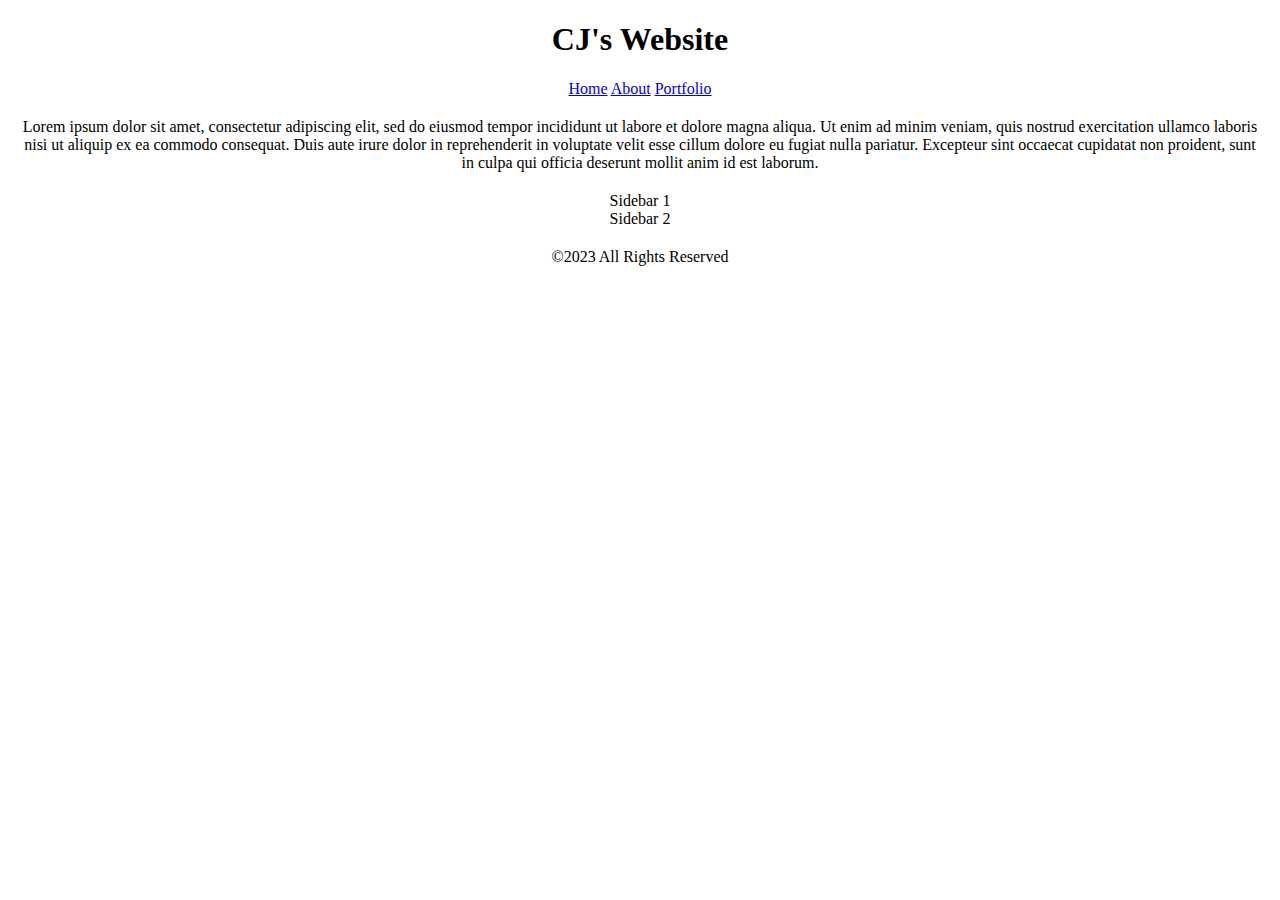
<file: index.html>
<!DOCTYPE html>
<html lang="en">
<head>
    <meta charset="UTF-8">
    <meta http-equiv="X-UA-Compatible" content="IE=edge">
    <meta name="viewport" content="width=device-width, initial-scale=1.0">
    <link rel="stylesheet" href="style.css">
    <script src="javascript.js"></script>
    <title>My Site</title>
</head>
<body class="holy-grail">
    <header class="nav">
        <h1>CJ's Website</h1>
        <div class="links">
            <a href="./index.html">Home</a>
            <a href="./about.html">About</a>
            <a href="./portfolio.html">Portfolio</a>
        </div>
    </header>
    <div class="holy-grail-body">
        <section class="holy-grail-content">
            Lorem ipsum dolor sit amet, consectetur adipiscing elit, sed do eiusmod tempor incididunt ut labore et dolore magna aliqua. Ut enim ad minim veniam, quis nostrud exercitation ullamco laboris nisi ut aliquip ex ea commodo consequat. Duis aute irure dolor in reprehenderit in voluptate velit esse cillum dolore eu fugiat nulla pariatur. Excepteur sint occaecat cupidatat non proident, sunt in culpa qui officia deserunt mollit anim id est laborum.
        </section>

        <div class="holygrailsidebar-1 hg sidebar">Sidebar 1</div>

        <div class="holygrailsidebar-2 hg sidebar">Sidebar 2</div>
        <footer>&copy;2023 All Rights Reserved</footer>
    </body>
</html>
</file>
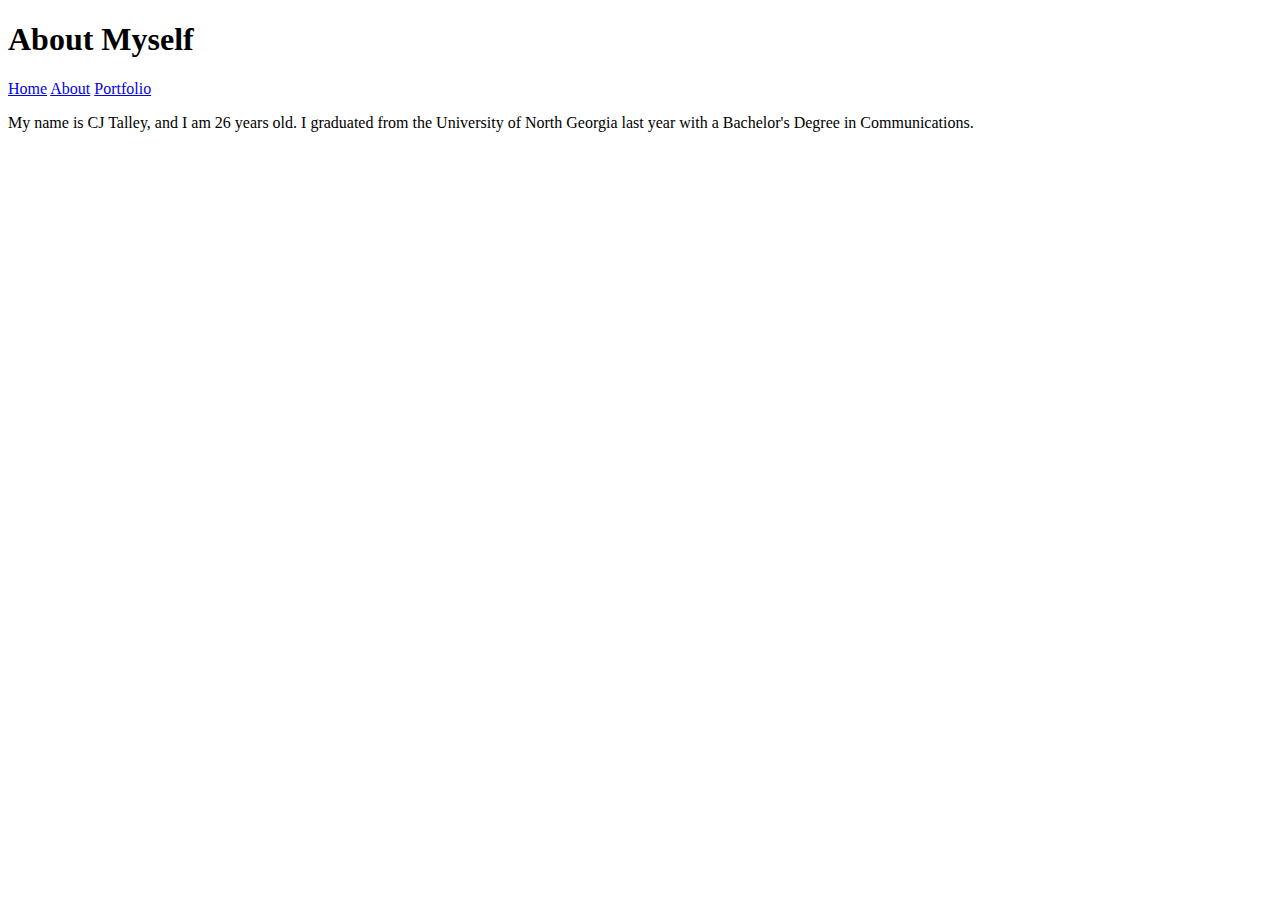
<file: about.html>
<!DOCTYPE html>
<html lang="en">
<head>
    <meta charset="UTF-8">
    <meta http-equiv="X-UA-Compatible" content="IE=edge">
    <meta name="viewport" content="width=>>, initial-scale=1.0">
    <title>Document</title>
</head>
<body class="holy-grail">
    <header class="nav">
        <h1>About Myself</h1>
        <div class="links">
            <a href="./index.html">Home</a>
            <a href="./about.html">About</a>
            <a href="./portfolio.html">Portfolio</a>
</body>
<p>My name is CJ Talley, and I am 26 years old. I graduated from the University of North Georgia last year with a Bachelor's Degree in Communications. </p>
</html>
</file>
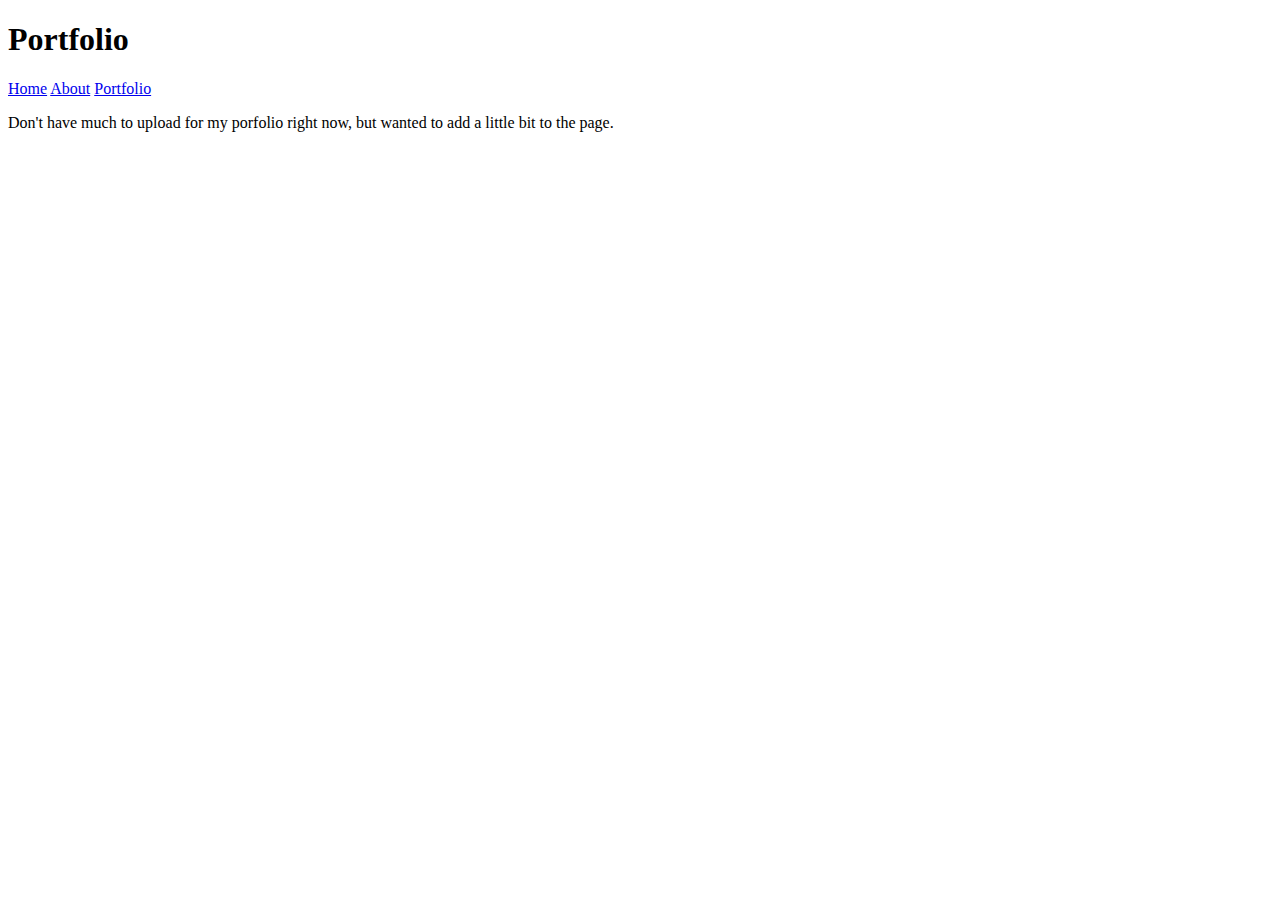
<file: portfolio.html>
<!DOCTYPE html>
<html lang="en">
<head>
    <meta charset="UTF-8">
    <meta http-equiv="X-UA-Compatible" content="IE=edge">
    <meta name="viewport" content="width=>, initial-scale=1.0">
    <title>Document</title>
</head>
<body class="holy-grail">
    <header class="nav">
        <h1>Portfolio</h1>
        <div class="links">
            <a href="./index.html">Home</a>
            <a href="./about.html">About</a>
            <a href="./portfolio.html">Portfolio</a>
</body>
<p>Don't have much to upload for my porfolio right now, but wanted to add a little bit to the page.</p>
</html>
</file>
<file: style.css>
* {
    box-sizing: border-box;
}

html, body {
    margin: 0;
    text-align: center;
}

.holy-grail header {
padding: 0, 20px;
}
.holy-grail footer,
.hg-sidebar,
.holy-grail-content {
    padding: 20px;
}

.holy-grail {
    min-height: 100vh;
}

.holy-grail, .holy-grail-body {
    display: flex;
    flex: 1 1 auto;
    flex-direction: column;
}
</file>
